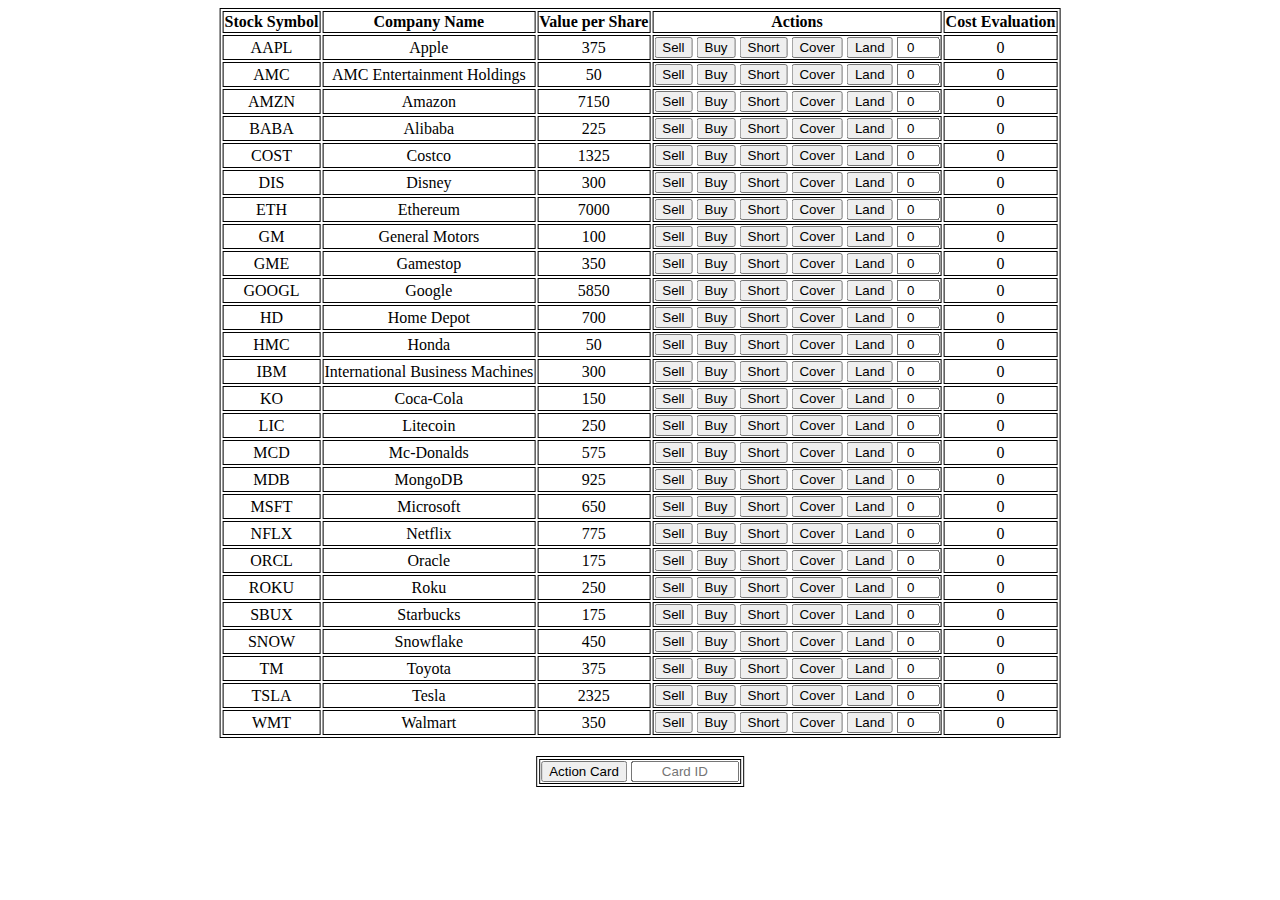
<file: index.html>
<!DOCTYPE html>
<html>
    <head>
        <title>
            Stonks: The Game
        </title>
        <link rel="stylesheet" href="style.css">
        <script src="logic.js"></script>
    </head>
    <body>
        <table>
            <tr>
                <th>
                    Stock Symbol
                </th>
                <th>
                    Company Name
                </th>
                <th>
                    Value per Share
                </th>
                <th>
                    Actions
                </th>
                <th>
                    Cost Evaluation
                </th>
            </tr>
            <tr>
                <td>
                    AAPL
                </td>
                <td>
                    Apple
                </td>
                <td id="AAPL-value">
                    375
                </td>
                <td>
                    <button onclick="updateValue('AAPL', this);">
                        Sell
                    </button>
                    <button onclick="updateValue('AAPL', this);">
                        Buy
                    </button>
                    <button onclick="updateValue('AAPL', this);">
                        Short
                    </button>
                    <button onclick="updateValue('AAPL', this);">
                        Cover
                    </button>
                    <button onclick="updateValue('AAPL', this);">
                        Land
                    </button>
                    <input id="AAPL-quantity" type="number" class="number-input" value=0 min=0>
                </td>
                <td id="AAPL-cost">
                    0
                </td>
            </tr>
            <tr>
                <td>
                    AMC
                </td>
                <td>
                    AMC Entertainment Holdings
                </td>
                <td id="AMC-value">
                    50
                </td>
                <td>
                    <button onclick="updateValue('AMC', this);">
                        Sell
                    </button>
                    <button onclick="updateValue('AMC', this);">
                        Buy
                    </button>
                    <button onclick="updateValue('AMC', this);">
                        Short
                    </button>
                    <button onclick="updateValue('AMC', this);">
                        Cover
                    </button>
                    <button onclick="updateValue('AMC', this);">
                        Land
                    </button>
                    <input id="AMC-quantity" type="number" class="number-input" value=0 min=0>
                </td>
                <td id="AMC-cost">
                    0
                </td>
            </tr>
            <tr>
                <td>
                    AMZN
                </td>
                <td>
                    Amazon
                </td>
                <td id="AMZN-value">
                    7150
                </td>
                <td>
                    <button onclick="updateValue('AMZN', this);">
                        Sell
                    </button>
                    <button onclick="updateValue('AMZN', this);">
                        Buy
                    </button>
                    <button onclick="updateValue('AMZN', this);">
                        Short
                    </button>
                    <button onclick="updateValue('AMZN', this);">
                        Cover
                    </button>
                    <button onclick="updateValue('AMZN', this);">
                        Land
                    </button>
                    <input id="AMZN-quantity" type="number" class="number-input" value=0 min=0>
                </td>
                <td id="AMZN-cost">
                    0
                </td>
            </tr>
            <tr>
                <td>
                    BABA
                </td>
                <td>
                    Alibaba
                </td>
                <td id="BABA-value">
                    225
                </td>
                <td>
                    <button onclick="updateValue('BABA', this);">
                        Sell
                    </button>
                    <button onclick="updateValue('BABA', this);">
                        Buy
                    </button>
                    <button onclick="updateValue('BABA', this);">
                        Short
                    </button>
                    <button onclick="updateValue('BABA', this);">
                        Cover
                    </button>
                    <button onclick="updateValue('BABA', this);">
                        Land
                    </button>
                    <input id="BABA-quantity" type="number" class="number-input" value=0 min=0>
                </td>
                <td id="BABA-cost">
                    0
                </td>
            </tr>
            <tr>
                <td>
                    COST
                </td>
                <td>
                    Costco
                </td>
                <td id="COST-value">
                    1325
                </td>
                <td>
                    <button onclick="updateValue('COST', this);">
                        Sell
                    </button>
                    <button onclick="updateValue('COST', this);">
                        Buy
                    </button>
                    <button onclick="updateValue('COST', this);">
                        Short
                    </button>
                    <button onclick="updateValue('COST', this);">
                        Cover
                    </button>
                    <button onclick="updateValue('COST', this);">
                        Land
                    </button>
                    <input id="COST-quantity" type="number" class="number-input" value=0 min=0>
                </td>
                <td id="COST-cost">
                    0
                </td>
            </tr>
            <tr>
                <td>
                    DIS
                </td>
                <td>
                    Disney
                </td>
                <td id="DIS-value">
                    300
                </td>
                <td>
                    <button onclick="updateValue('DIS', this);">
                        Sell
                    </button>
                    <button onclick="updateValue('DIS', this);">
                        Buy
                    </button>
                    <button onclick="updateValue('DIS', this);">
                        Short
                    </button>
                    <button onclick="updateValue('DIS', this);">
                        Cover
                    </button>
                    <button onclick="updateValue('DIS', this);">
                        Land
                    </button>
                    <input id="DIS-quantity" type="number" class="number-input" value=0 min=0>
                </td>
                <td id="DIS-cost">
                    0
                </td>
            </tr>
            <tr>
                <td>
                    ETH
                </td>
                <td>
                    Ethereum
                </td>
                <td id="ETH-value">
                    7000
                </td>
                <td>
                    <button onclick="updateValue('ETH', this);">
                        Sell
                    </button>
                    <button onclick="updateValue('ETH', this);">
                        Buy
                    </button>
                    <button onclick="updateValue('ETH', this);">
                        Short
                    </button>
                    <button onclick="updateValue('ETH', this);">
                        Cover
                    </button>
                    <button onclick="updateValue('ETH', this);">
                        Land
                    </button>
                    <input id="ETH-quantity"type="number" class="number-input" value=0 min=0>
                </td>
                <td id="ETH-cost">
                    0
                </td>
            </tr>
            <tr>
                <td>
                    GM
                </td>
                <td>
                    General Motors
                </td>
                <td id="GM-value">
                    100
                </td>
                <td>
                    <button onclick="updateValue('GM', this);">
                        Sell
                    </button>
                    <button onclick="updateValue('GM', this);">
                        Buy
                    </button>
                    <button onclick="updateValue('GM', this);">
                        Short
                    </button>
                    <button onclick="updateValue('GM', this);">
                        Cover
                    </button>
                    <button onclick="updateValue('GM', this);">
                        Land
                    </button>
                    <input id="GM-quantity" type="number" class="number-input" value=0 min=0>
                </td>
                <td id="GM-cost">
                    0
                </td>
            </tr>
            <tr>
                <td>
                    GME
                </td>
                <td>
                    Gamestop
                </td>
                <td id="GME-value">
                    350
                </td>
                <td>
                    <button onclick="updateValue('GME', this);">
                        Sell
                    </button>
                    <button onclick="updateValue('GME', this);">
                        Buy
                    </button>
                    <button onclick="updateValue('GME', this);">
                        Short
                    </button>
                    <button onclick="updateValue('GME', this);">
                        Cover
                    </button>
                    <button onclick="updateValue('GME', this);">
                        Land
                    </button>
                    <input id="GME-quantity" type="number" class="number-input" value=0 min=0>
                </td>
                <td id="GME-cost">
                    0
                </td>
            </tr>
            <tr>
                <td>
                    GOOGL
                </td>
                <td>
                    Google
                </td>
                <td id="GOOGL-value">
                    5850
                </td>
                <td>
                    <button onclick="updateValue('GOOGL', this);">
                        Sell
                    </button>
                    <button onclick="updateValue('GOOGL', this);">
                        Buy
                    </button>
                    <button onclick="updateValue('GOOGL', this);">
                        Short
                    </button>
                    <button onclick="updateValue('GOOGL', this);">
                        Cover
                    </button>
                    <button onclick="updateValue('GOOGL', this);">
                        Land
                    </button>
                    <input id="GOOGL-quantity" type="number" class="number-input" value=0 min=0>
                </td>
                <td id="GOOGL-cost">
                    0
                </td>
            </tr>
            <tr>
                <td>
                    HD
                </td>
                <td>
                    Home Depot
                </td>
                <td id="HD-value">
                    700
                </td>
                <td>
                    <button onclick="updateValue('HD', this);">
                        Sell
                    </button>
                    <button onclick="updateValue('HD', this);">
                        Buy
                    </button>
                    <button onclick="updateValue('HD', this);">
                        Short
                    </button>
                    <button onclick="updateValue('HD', this);">
                        Cover
                    </button>
                    <button onclick="updateValue('HD', this);">
                        Land
                    </button>
                    <input id="HD-quantity" type="number" class="number-input" value=0 min=0>
                </td>
                <td id="HD-cost">
                    0
                </td>
            </tr>
            <tr>
                <td>
                    HMC
                </td>
                <td>
                    Honda
                </td>
                <td id="HMC-value">
                    50
                </td>
                <td>
                    <button onclick="updateValue('HMC', this);">
                        Sell
                    </button>
                    <button onclick="updateValue('HMC', this);">
                        Buy
                    </button>
                    <button onclick="updateValue('HMC', this);">
                        Short
                    </button>
                    <button onclick="updateValue('HMC', this);">
                        Cover
                    </button>
                    <button onclick="updateValue('HMC', this);">
                        Land
                    </button>
                    <input id="HMC-quantity" type="number" class="number-input" value=0 min=0>
                </td>
                <td id="HMC-cost">
                    0
                </td>
            </tr>
            <tr>
                <td>
                    IBM
                </td>
                <td>
                    International Business Machines
                </td>
                <td id="IBM-value">
                    300
                </td>
                <td>
                    <button onclick="updateValue('IBM', this);">
                        Sell
                    </button>
                    <button onclick="updateValue('IBM', this);">
                        Buy
                    </button>
                    <button onclick="updateValue('IBM', this);">
                        Short
                    </button>
                    <button onclick="updateValue('IBM', this);">
                        Cover
                    </button>
                    <button onclick="updateValue('IBM', this);">
                        Land
                    </button>
                    <input id="IBM-quantity" type="number" class="number-input" value=0 min=0>
                </td>
                <td id="IBM-cost">
                    0
                </td>
            </tr>
            <tr>
                <td>
                    KO
                </td>
                <td>
                    Coca-Cola
                </td>
                <td id="KO-value">
                    150
                </td>
                <td>
                    <button onclick="updateValue('KO', this);">
                        Sell
                    </button>
                    <button onclick="updateValue('KO', this);">
                        Buy
                    </button>
                    <button onclick="updateValue('KO', this);">
                        Short
                    </button>
                    <button onclick="updateValue('KO', this);">
                        Cover
                    </button>
                    <button onclick="updateValue('KO', this);">
                        Land
                    </button>
                    <input id="KO-quantity" type="number" class="number-input" value=0 min=0>
                </td>
                <td id="KO-cost">
                    0
                </td>
            </tr>
            <tr>
                <td>
                    LIC
                </td>
                <td>
                    Litecoin
                </td>
                <td id="LIC-value">
                    250
                </td>
                <td>
                    <button onclick="updateValue('LIC', this);">
                        Sell
                    </button>
                    <button onclick="updateValue('LIC', this);">
                        Buy
                    </button>
                    <button onclick="updateValue('LIC', this);">
                        Short
                    </button>
                    <button onclick="updateValue('LIC', this);">
                        Cover
                    </button>
                    <button onclick="updateValue('LIC', this);">
                        Land
                    </button>
                    <input id="LIC-quantity"type="number" class="number-input" value=0 min=0>
                </td>
                <td id="LIC-cost">
                    0
                </td>
            </tr>
            <tr>
                <td>
                    MCD
                </td>
                <td>
                    Mc-Donalds
                </td>
                <td id="MCD-value">
                    575
                </td>
                <td>
                    <button onclick="updateValue('MCD', this);">
                        Sell
                    </button>
                    <button onclick="updateValue('MCD', this);">
                        Buy
                    </button>
                    <button onclick="updateValue('MCD', this);">
                        Short
                    </button>
                    <button onclick="updateValue('MCD', this);">
                        Cover
                    </button>
                    <button onclick="updateValue('MCD', this);">
                        Land
                    </button>
                    <input id="MCD-quantity" type="number" class="number-input" value=0 min=0>
                </td>
                <td id="MCD-cost">
                    0
                </td>
            </tr>
            <tr>
                <td>
                    MDB
                </td>
                <td>
                    MongoDB
                </td>
                <td id="MDB-value">
                    925
                </td>
                <td>
                    <button onclick="updateValue('MDB', this);">
                        Sell
                    </button>
                    <button onclick="updateValue('MDB', this);">
                        Buy
                    </button>
                    <button onclick="updateValue('MDB', this);">
                        Short
                    </button>
                    <button onclick="updateValue('MDB', this);">
                        Cover
                    </button>
                    <button onclick="updateValue('MDB', this);">
                        Land
                    </button>
                    <input id="MDB-quantity" type="number" class="number-input" value=0 min=0>
                </td>
                <td id="MDB-cost">
                    0
                </td>
            </tr>
            <tr>
                <td>
                    MSFT
                </td>
                <td>
                    Microsoft
                </td>
                <td id="MSFT-value">
                    650
                </td>
                <td>
                    <button onclick="updateValue('MSFT', this);">
                        Sell
                    </button>
                    <button onclick="updateValue('MSFT', this);">
                        Buy
                    </button>
                    <button onclick="updateValue('MSFT', this);">
                        Short
                    </button>
                    <button onclick="updateValue('MSFT', this);">
                        Cover
                    </button>
                    <button onclick="updateValue('MSFT', this);">
                        Land
                    </button>
                    <input id="MSFT-quantity" type="number" class="number-input" value=0 min=0>
                </td>
                <td id="MSFT-cost">
                    0
                </td>
            </tr>
            <tr>
                <td>
                    NFLX
                </td>
                <td>
                    Netflix
                </td>
                <td id="NFLX-value">
                    775
                </td>
                <td>
                    <button onclick="updateValue('NFLX', this);">
                        Sell
                    </button>
                    <button onclick="updateValue('NFLX', this);">
                        Buy
                    </button>
                    <button onclick="updateValue('NFLX', this);">
                        Short
                    </button>
                    <button onclick="updateValue('NFLX', this);">
                        Cover
                    </button>
                    <button onclick="updateValue('NFLX', this);">
                        Land
                    </button>
                    <input id="NFLX-quantity" type="number" class="number-input" value=0 min=0>
                </td>
                <td id="NFLX-cost">
                    0
                </td>
            </tr>
            <tr>
                <td>
                    ORCL
                </td>
                <td>
                    Oracle
                </td>
                <td id="ORCL-value">
                    175
                </td>
                <td>
                    <button onclick="updateValue('ORCL', this);">
                        Sell
                    </button>
                    <button onclick="updateValue('ORCL', this);">
                        Buy
                    </button>
                    <button onclick="updateValue('ORCL', this);">
                        Short
                    </button>
                    <button onclick="updateValue('ORCL', this);">
                        Cover
                    </button>
                    <button onclick="updateValue('ORCL', this);">
                        Land
                    </button>
                    <input id="ORCL-quantity" type="number" class="number-input" value=0 min=0>
                </td>
                <td id="ORCL-cost">
                    0
                </td>
            </tr>
            <tr>
                <td>
                    ROKU
                </td>
                <td>
                    Roku
                </td>
                <td id="ROKU-value">
                    250
                </td>
                <td>
                    <button onclick="updateValue('ROKU', this);">
                        Sell
                    </button>
                    <button onclick="updateValue('ROKU', this);">
                        Buy
                    </button>
                    <button onclick="updateValue('ROKU', this);">
                        Short
                    </button>
                    <button onclick="updateValue('ROKU', this);">
                        Cover
                    </button>
                    <button onclick="updateValue('ROKU', this);">
                        Land
                    </button>
                    <input id="ROKU-quantity" type="number" class="number-input" value=0 min=0>
                </td>
                <td id="ROKU-cost">
                    0
                </td>
            </tr>
            <tr>
                <td>
                    SBUX
                </td>
                <td>
                    Starbucks
                </td>
                <td id="SBUX-value">
                    175
                </td>
                <td>
                    <button onclick="updateValue('SBUX', this);">
                        Sell
                    </button>
                    <button onclick="updateValue('SBUX', this);">
                        Buy
                    </button>
                    <button onclick="updateValue('SBUX', this);">
                        Short
                    </button>
                    <button onclick="updateValue('SBUX', this);">
                        Cover
                    </button>
                    <button onclick="updateValue('SBUX', this);">
                        Land
                    </button>
                    <input id="SBUX-quantity" type="number" class="number-input" value=0 min=0>
                </td>
                <td id="SBUX-cost">
                    0
                </td>
            </tr>
            <tr>
                <td>
                    SNOW
                </td>
                <td>
                    Snowflake
                </td>
                <td id="SNOW-value">
                    450
                </td>
                <td>
                    <button onclick="updateValue('SNOW', this);">
                        Sell
                    </button>
                    <button onclick="updateValue('SNOW', this);">
                        Buy
                    </button>
                    <button onclick="updateValue('SNOW', this);">
                        Short
                    </button>
                    <button onclick="updateValue('SNOW', this);">
                        Cover
                    </button>
                    <button onclick="updateValue('SNOW', this);">
                        Land
                    </button>
                    <input id="SNOW-quantity" type="number" class="number-input" value=0 min=0>
                </td>
                <td id="SNOW-cost">
                    0
                </td>
            </tr>
            <tr>
                <td>
                    TM
                </td>
                <td>
                    Toyota
                </td>
                <td id="TM-value">
                    375
                </td>
                <td>
                    <button onclick="updateValue('TM', this);">
                        Sell
                    </button>
                    <button onclick="updateValue('TM', this);">
                        Buy
                    </button>
                    <button onclick="updateValue('TM', this);">
                        Short
                    </button>
                    <button onclick="updateValue('TM', this);">
                        Cover
                    </button>
                    <button onclick="updateValue('TM', this);">
                        Land
                    </button>
                    <input id="TM-quantity" type="number" class="number-input" value=0 min=0>
                </td>
                <td id="TM-cost">
                    0
                </td>
            </tr>
            <tr>
                <td>
                    TSLA
                </td>
                <td>
                    Tesla
                </td>
                <td id="TSLA-value">
                    2325
                </td>
                <td>
                    <button onclick="updateValue('TSLA', this);">
                        Sell
                    </button>
                    <button onclick="updateValue('TSLA', this);">
                        Buy
                    </button>
                    <button onclick="updateValue('TSLA', this);">
                        Short
                    </button>
                    <button onclick="updateValue('TSLA', this);">
                        Cover
                    </button>
                    <button onclick="updateValue('TSLA', this);">
                        Land
                    </button>
                    <input id="TSLA-quantity" type="number" class="number-input" value=0 min=0>
                </td>
                <td id="TSLA-cost">
                    0
                </td>
            </tr>
            <tr>
                <td>
                    WMT
                </td>
                <td>
                    Walmart
                </td>
                <td id="WMT-value">
                    350
                </td>
                <td>
                    <button onclick="updateValue('WMT', this);">
                        Sell
                    </button>
                    <button onclick="updateValue('WMT', this);">
                        Buy
                    </button>
                    <button onclick="updateValue('WMT', this);">
                        Short
                    </button>
                    <button onclick="updateValue('WMT', this);">
                        Cover
                    </button>
                    <button onclick="updateValue('WMT', this);">
                        Land
                    </button>
                    <input id="WMT-quantity" type="number" class="number-input" value=0 min=0>
                </td>
                <td id="WMT-cost">
                    0
                </td>
            </tr>
        </table>
        <br>
        <table>
            <tr>
                <td>
                    <button onclick="applyActionCard();">
                        Action Card
                    </button>
                    <input id="action-card-id" type="text" class="text-input" placeholder="Card ID">
                </td>
            </tr>
        </table>
    </body>
</html>
</file>
<file: style.css>
table {
    position: relative;
    left: 50%;
    transform: translateX(-50%);
}

table, th, td {
    text-align: center;
    border: 1px solid black;
}

.number-input {
    width: 35px;
    text-align: center;
}

.text-input {
    width: 100px;
    text-align: center;
}
</file>
